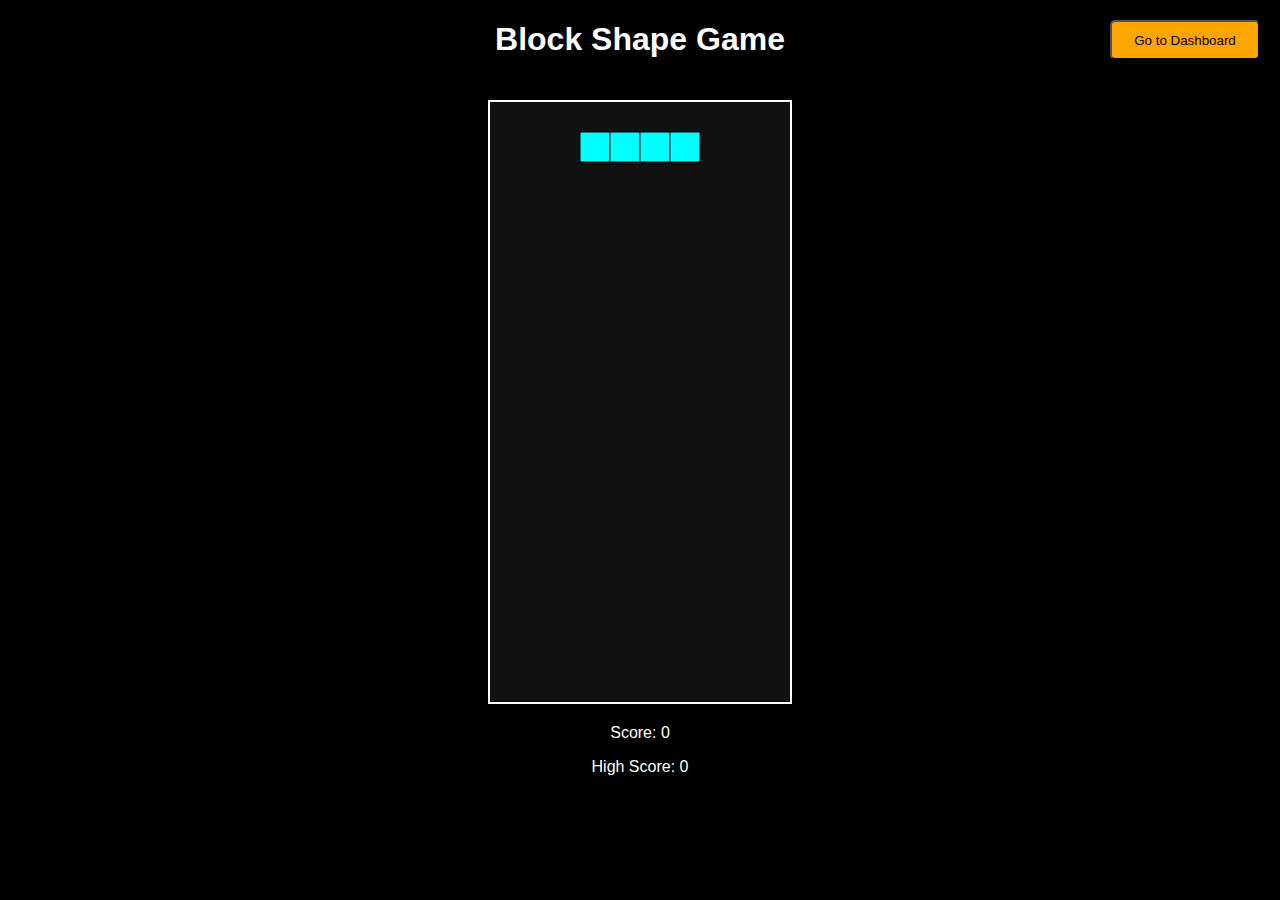
<file: GameHeaven/block.html>
<!DOCTYPE html>
<html lang="en">
<head>
  <meta charset="UTF-8" />
  <meta name="viewport" content="width=device-width, initial-scale=1.0"/>
  <title>Block Shape Game</title>
  <style>
    body {
      text-align: center;
      background-color: #000;
      font-family: 'Segoe UI', Tahoma, Geneva, Verdana, sans-serif;
      color: white;
      font-family: sans-serif;
    }
    canvas {
      border: 2px solid white;
      background-color: #111;
      margin-top: 20px;
    }
    .info {
      margin-top: 10px;
    }
    #dashboardBtn {
      position: absolute;
      top: 20px;
      right: 20px;
      cursor: pointer;
    }
    .btn-orange {
      width: 150px;
      height: 40px;
      background-color: orange;
      border-radius: 5px;
    }
    .btn-orange:hover {
      background-color: rgb(211, 140, 54);
    }
    
    /* Game Over Overlay Styles */
    #game-over {
      position: absolute;
      top: 0;
      left: 0;
      width: 100%;
      height: 100%;
      background-color: rgba(0, 0, 0, 0.7);
      display: none;
      flex-direction: column;
      justify-content: center;
      align-items: center;
      z-index: 10;
    }
    
    #game-over-text {
      color: white;
      font-size: 48px;
      font-weight: bold;
      margin-bottom: 20px;
      text-shadow: 2px 2px 4px rgba(0, 0, 0, 0.8);
    }
    
    #final-score, #best-score {
      color: white;
      font-size: 24px;
      margin-bottom: 10px;
    }
    
    #playAgainBtn {
      padding: 10px 20px;
      font-size: 20px;
      background-color: #f8d347;
      color: #333;
      border: none;
      border-radius: 5px;
      cursor: pointer;
      font-weight: bold;
      margin-top: 20px;
    }
    
    #playAgainBtn:hover {
      background-color: #ffdf60;
    }
  </style>
</head>
<body>
  <a href="dashboard.html"><button id="dashboardBtn" class="btn-orange">Go to Dashboard</button></a>
  <h1>Block Shape Game</h1>
  <canvas id="gameCanvas" width="300" height="600"></canvas>
  <div class="info">
    <p>Score: <span id="score">0</span></p>
    <p>High Score: <span id="highScore">0</span></p>
  </div>
  
  <!-- Game Over Overlay -->
  <div id="game-over">
    <div id="game-over-text">GAME OVER</div>
    <div id="final-score">Your Score: <span id="final-scr">0</span></div>
    <div id="best-score">Best Score: <span id="best-scr">0</span></div>
    <button id="playAgainBtn">PLAY AGAIN</button>
  </div>

  <script>
    const canvas = document.getElementById("gameCanvas");
    const ctx = canvas.getContext("2d");
    const ROWS = 20;
    const COLS = 10;
    const BLOCK_SIZE = 30;
    const board = Array.from({ length: ROWS }, () => Array(COLS).fill(0));
    let score = 0;
    let highScore = localStorage.getItem("blockGameHighScore") || 0;
    let gameRunning = true;

    // Initialize high score display
    document.getElementById("highScore").textContent = highScore;

    const SHAPES = {
      I: [[1, 1, 1, 1]],
      O: [
        [1, 1],
        [1, 1]
      ],
      T: [
        [0, 1, 0],
        [1, 1, 1]
      ],
      S: [
        [0, 1, 1],
        [1, 1, 0]
      ],
      Z: [
        [1, 1, 0],
        [0, 1, 1]
      ],
      L: [
        [1, 0, 0],
        [1, 1, 1]
      ],
      J: [
        [0, 0, 1],
        [1, 1, 1]
      ]
    };

    const COLORS = ["cyan", "yellow", "purple", "green", "red", "orange", "blue"];

    function drawBlock(x, y, color) {
      ctx.fillStyle = color;
      ctx.fillRect(x * BLOCK_SIZE, y * BLOCK_SIZE, BLOCK_SIZE, BLOCK_SIZE);
      ctx.strokeStyle = "black";
      ctx.strokeRect(x * BLOCK_SIZE, y * BLOCK_SIZE, BLOCK_SIZE, BLOCK_SIZE);
    }

    function drawBoard() {
      ctx.clearRect(0, 0, canvas.width, canvas.height);
      for (let y = 0; y < ROWS; y++) {
        for (let x = 0; x < COLS; x++) {
          if (board[y][x]) {
            drawBlock(x, y, board[y][x]);
          }
        }
      }
    }

    function randomShape() {
      const keys = Object.keys(SHAPES);
      const randKey = keys[Math.floor(Math.random() * keys.length)];
      return {
        shape: SHAPES[randKey],
        color: COLORS[keys.indexOf(randKey)],
        x: 3,
        y: 0
      };
    }

    let current = randomShape();

    function collide(shape, offsetX, offsetY) {
      for (let y = 0; y < shape.length; y++) {
        for (let x = 0; x < shape[y].length; x++) {
          if (
            shape[y][x] &&
            (board[y + offsetY] && board[y + offsetY][x + offsetX]) !== 0
          ) {
            return true;
          }
        }
      }
      return false;
    }

    function merge(shape) {
      shape.shape.forEach((row, y) => {
        row.forEach((value, x) => {
          if (value) {
            board[shape.y + y][shape.x + x] = shape.color;
          }
        });
      });
    }

    function clearLines() {
      let lines = 0;
      for (let y = ROWS - 1; y >= 0; y--) {
        if (board[y].every(cell => cell !== 0)) {
          board.splice(y, 1);
          board.unshift(Array(COLS).fill(0));
          lines++;
        }
      }
      score += lines;
      document.getElementById("score").textContent = score;
    }

    function drop() {
      if (!gameRunning) return;
      
      if (!collide(current.shape, current.x, current.y + 1)) {
        current.y++;
      } else {
        merge(current);
        clearLines();
        if (current.y === 0) {
          endGame();
          return;
        }
        current = randomShape();
      }
      draw();
    }

    function draw() {
      drawBoard();
      current.shape.forEach((row, y) => {
        row.forEach((value, x) => {
          if (value) {
            drawBlock(current.x + x, current.y + y, current.color);
          }
        });
      });
    }

    function endGame() {
      gameRunning = false;
      
      // Update high score if needed
      if (score > highScore) {
        highScore = score;
        localStorage.setItem("blockGameHighScore", highScore);
        document.getElementById("highScore").textContent = highScore;
      }
      
      // Show game over overlay
      document.getElementById("final-scr").textContent = score;
      document.getElementById("best-scr").textContent = highScore;
      document.getElementById("game-over").style.display = "flex";
    }

    function resetGame() {
      // Reset game state
      score = 0;
      current = randomShape();
      board.forEach(row => row.fill(0));
      gameRunning = true;
      
      // Update UI
      document.getElementById("score").textContent = score;
      document.getElementById("game-over").style.display = "none";
      
      // Redraw
      draw();
    }

    document.addEventListener("keydown", e => {
      if (!gameRunning) return;
      
      if (e.key === "ArrowLeft" && !collide(current.shape, current.x - 1, current.y)) {
        current.x--;
      } else if (e.key === "ArrowRight" && !collide(current.shape, current.x + 1, current.y)) {
        current.x++;
      } else if (e.key === "ArrowDown") {
        drop();
      }
      draw();
    });

    setInterval(drop, 700);

    document.getElementById("playAgainBtn").addEventListener("click", resetGame);
  </script>
</body>
</html>
</file>
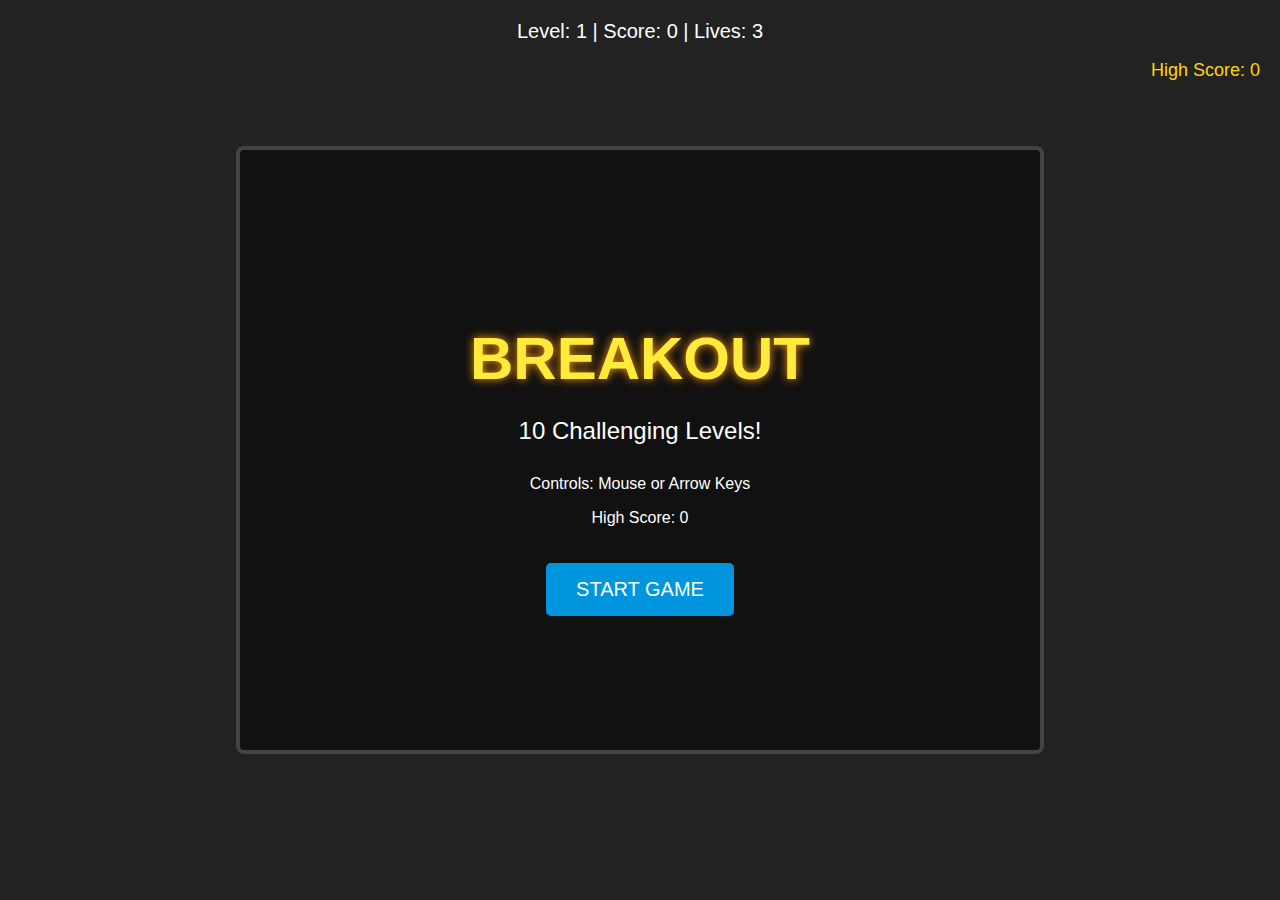
<file: GameHeaven/breakout.html>
<!DOCTYPE html>
<html>
<head>
    <title>Breakout Game - High Scores & 10 Levels</title>
    <style>
        body {
            margin: 0;
            display: flex;
            justify-content: center;
            align-items: center;
            height: 100vh;
            background-color: #222;
            font-family: 'Segoe UI', Tahoma, Geneva, Verdana, sans-serif;
            overflow: hidden;
        }
        canvas {
            background: #111;
            display: block;
            margin: 0 auto;
            border: 4px solid #444;
            border-radius: 8px;
        }
        #gameInfo {
            position: absolute;
            top: 20px;
            color: white;
            font-size: 20px;
            text-align: center;
            width: 100%;
        }
        #levelComplete {
            position: absolute;
            color: white;
            font-size: 40px;
            text-align: center;
            width: 100%;
            display: none;
            text-shadow: 0 0 10px #00ff00;
            z-index: 10;
        }
        #gameOver {
            position: absolute;
            color: white;
            font-size: 40px;
            text-align: center;
            width: 100%;
            display: none;
            z-index: 10;
        }
        #respawnCountdown {
            position: absolute;
            color: white;
            font-size: 30px;
            text-align: center;
            width: 100%;
            display: none;
            top: 50%;
            transform: translateY(-50%);
            z-index: 10;
        }
        #startScreen {
            position: absolute;
            color: white;
            text-align: center;
            width: 100%;
            z-index: 10;
        }
        #startScreen h1 {
            font-size: 60px;
            margin-bottom: 20px;
            color: #FFEB3B;
            text-shadow: 0 0 10px #FF9800;
        }
        #startScreen button {
            background: #0095DD;
            color: white;
            border: none;
            padding: 15px 30px;
            font-size: 20px;
            border-radius: 5px;
            cursor: pointer;
            margin-top: 20px;
            transition: all 0.3s;
        }
        #startScreen button:hover {
            background: #00BFFF;
            transform: scale(1.05);
        }
        #highScoreDisplay {
            position: absolute;
            top: 60px;
            right: 20px;
            color: gold;
            font-size: 18px;
            text-align: right;
        }
    </style>
</head>
<body>
    <div id="gameInfo">
        Level: <span id="levelDisplay">1</span> | 
        Score: <span id="scoreDisplay">0</span> | 
        Lives: <span id="livesDisplay">3</span>
    </div>
    <div id="highScoreDisplay">High Score: <span id="highScoreValue">0</span></div>
    <div id="levelComplete">LEVEL COMPLETE!</div>
    <div id="gameOver">GAME OVER<br>
        <span id="finalScore" style="font-size: 24px">Score: 0</span><br>
        <span style="font-size: 24px">Click to play again</span>
    </div>
    <div id="respawnCountdown"></div>
    <div id="startScreen">
        <h1>BREAKOUT</h1>
        <p style="font-size: 24px; margin-bottom: 30px;">10 Challenging Levels!</p>
        <p>Controls: Mouse or Arrow Keys</p>
        <p>High Score: <span id="menuHighScore">0</span></p>
        <button id="startButton">START GAME</button>
    </div>
    <canvas id="breakoutCanvas" width="800" height="600"></canvas>

    <script>
        // Game canvas and context
        const canvas = document.getElementById('breakoutCanvas');
        const ctx = canvas.getContext('2d');
        
        // Game elements
        let paddle;
        let ball;
        let bricks = [];
        let gameRunning = false;
        let score = 0;
        let lives = 3;
        let currentLevel = 1;
        let highScore = localStorage.getItem('breakoutHighScore') || 0;
        
        // Update high score display
        document.getElementById('highScoreValue').textContent = highScore;
        document.getElementById('menuHighScore').textContent = highScore;
        
        // Game state flags
        let levelComplete = false;
        let gameOver = false;
        let respawning = false;
        let respawnTime = 0;
        
        // Paddle properties
        const paddleWidth = 100;
        const paddleHeight = 15;
        const paddleSpeed = 10;
        
        // Ball properties
        const ballRadius = 10;
        let ballSpeed = 5;
        
        // Brick properties
        const brickRowCount = 8;
        const brickColumnCount = 10;
        const brickWidth = 70;
        const brickHeight = 20;
        const brickPadding = 8;
        const brickOffsetTop = 50;
        const brickOffsetLeft = 30;
        
        // Level designs (10 levels in reverse order)
        const levels = [
            // Level 1 - Final challenge
            [
                [1, 1, 1, 1, 1, 1, 1, 1, 1, 1],
                [1, 0, 1, 0, 1, 0, 1, 0, 1, 0],
                [1, 1, 1, 1, 1, 1, 1, 1, 1, 1],
                [0, 0, 0, 0, 0, 0, 0, 0, 0, 0],
                [1, 1, 1, 1, 1, 1, 1, 1, 1, 1],
                [0, 1, 0, 1, 0, 1, 0, 1, 0, 1],
                [1, 1, 1, 1, 1, 1, 1, 1, 1, 1],
                [0, 0, 0, 0, 0, 0, 0, 0, 0, 0]
            ],
            // Level 2 - Cross
            [
                [0, 0, 0, 0, 1, 1, 0, 0, 0, 0],
                [0, 0, 0, 0, 1, 1, 0, 0, 0, 0],
                [0, 0, 0, 0, 1, 1, 0, 0, 0, 0],
                [0, 0, 0, 0, 1, 1, 0, 0, 0, 0],
                [1, 1, 1, 1, 1, 1, 1, 1, 1, 1],
                [1, 1, 1, 1, 1, 1, 1, 1, 1, 1],
                [0, 0, 0, 0, 1, 1, 0, 0, 0, 0],
                [0, 0, 0, 0, 1, 1, 0, 0, 0, 0]
            ],
            // Level 3 - Spiral
            [
                [1, 1, 1, 1, 1, 1, 1, 1, 1, 1],
                [1, 0, 0, 0, 0, 0, 0, 0, 0, 1],
                [1, 0, 1, 1, 1, 1, 1, 1, 0, 1],
                [1, 0, 1, 0, 0, 0, 0, 1, 0, 1],
                [1, 0, 1, 0, 1, 1, 0, 1, 0, 1],
                [1, 0, 1, 0, 1, 1, 0, 1, 0, 1],
                [1, 0, 0, 0, 0, 0, 0, 0, 0, 1],
                [1, 1, 1, 1, 1, 1, 1, 1, 1, 1]
            ],
            // Level 4 - Chess knight moves
            [
                [1, 0, 1, 0, 1, 0, 1, 0, 1, 0],
                [0, 0, 0, 1, 0, 1, 0, 0, 0, 1],
                [1, 0, 0, 0, 0, 0, 0, 1, 0, 0],
                [0, 1, 0, 1, 0, 1, 0, 0, 0, 1],
                [1, 0, 0, 0, 0, 0, 0, 1, 0, 0],
                [0, 0, 0, 1, 0, 1, 0, 0, 0, 1],
                [1, 0, 1, 0, 1, 0, 1, 0, 1, 0],
                [0, 1, 0, 0, 0, 0, 0, 1, 0, 1]
            ],
            // Level 5 - Two towers
            [
                [1, 1, 1, 0, 0, 0, 0, 1, 1, 1],
                [1, 1, 1, 0, 0, 0, 0, 1, 1, 1],
                [1, 1, 1, 0, 0, 0, 0, 1, 1, 1],
                [1, 1, 1, 0, 0, 0, 0, 1, 1, 1],
                [1, 1, 1, 0, 0, 0, 0, 1, 1, 1],
                [1, 1, 1, 0, 0, 0, 0, 1, 1, 1],
                [1, 1, 1, 0, 0, 0, 0, 1, 1, 1],
                [1, 1, 1, 0, 0, 0, 0, 1, 1, 1]
            ],
            // Level 6 - Diagonals
            [
                [1, 0, 0, 0, 0, 0, 0, 0, 0, 1],
                [0, 1, 0, 0, 0, 0, 0, 0, 1, 0],
                [0, 0, 1, 0, 0, 0, 0, 1, 0, 0],
                [0, 0, 0, 1, 0, 0, 1, 0, 0, 0],
                [0, 0, 0, 0, 1, 1, 0, 0, 0, 0],
                [0, 0, 0, 1, 0, 0, 1, 0, 0, 0],
                [0, 0, 1, 0, 0, 0, 0, 1, 0, 0],
                [0, 1, 0, 0, 0, 0, 0, 0, 1, 0]
            ],
            // Level 7 - Hollow rectangle
            [
                [1, 1, 1, 1, 1, 1, 1, 1, 1, 1],
                [1, 0, 0, 0, 0, 0, 0, 0, 0, 1],
                [1, 0, 0, 0, 0, 0, 0, 0, 0, 1],
                [1, 0, 0, 0, 0, 0, 0, 0, 0, 1],
                [1, 0, 0, 0, 0, 0, 0, 0, 0, 1],
                [1, 0, 0, 0, 0, 0, 0, 0, 0, 1],
                [1, 0, 0, 0, 0, 0, 0, 0, 0, 1],
                [1, 1, 1, 1, 1, 1, 1, 1, 1, 1]
            ],
            // Level 8 - Pyramid
            [
                [0, 0, 0, 0, 1, 1, 0, 0, 0, 0],
                [0, 0, 0, 1, 1, 1, 1, 0, 0, 0],
                [0, 0, 1, 1, 1, 1, 1, 1, 0, 0],
                [0, 1, 1, 1, 1, 1, 1, 1, 1, 0],
                [1, 1, 1, 1, 1, 1, 1, 1, 1, 1],
                [1, 1, 1, 1, 1, 1, 1, 1, 1, 1],
                [1, 1, 1, 1, 1, 1, 1, 1, 1, 1],
                [1, 1, 1, 1, 1, 1, 1, 1, 1, 1]
            ],
            // Level 9 - Checkerboard pattern
            [
                [1, 0, 1, 0, 1, 0, 1, 0, 1, 0],
                [0, 1, 0, 1, 0, 1, 0, 1, 0, 1],
                [1, 0, 1, 0, 1, 0, 1, 0, 1, 0],
                [0, 1, 0, 1, 0, 1, 0, 1, 0, 1],
                [1, 0, 1, 0, 1, 0, 1, 0, 1, 0],
                [0, 1, 0, 1, 0, 1, 0, 1, 0, 1],
                [1, 0, 1, 0, 1, 0, 1, 0, 1, 0],
                [0, 1, 0, 1, 0, 1, 0, 1, 0, 1]
            ],
            // Level 10 - Basic full grid
            [
                [1, 1, 1, 1, 1, 1, 1, 1, 1, 1],
                [1, 1, 1, 1, 1, 1, 1, 1, 1, 1],
                [1, 1, 1, 1, 1, 1, 1, 1, 1, 1],
                [1, 1, 1, 1, 1, 1, 1, 1, 1, 1],
                [1, 1, 1, 1, 1, 1, 1, 1, 1, 1],
                [1, 1, 1, 1, 1, 1, 1, 1, 1, 1],
                [1, 1, 1, 1, 1, 1, 1, 1, 1, 1],
                [1, 1, 1, 1, 1, 1, 1, 1, 1, 1]
            ]
        ];
        
        // Colors for bricks based on row
        const brickColors = [
            '#FF5252', '#FF4081', '#E040FB', '#7C4DFF', 
            '#536DFE', '#448AFF', '#40C4FF', '#18FFFF',
            '#64FFDA', '#69F0AE', '#B2FF59', '#EEFF41',
            '#FFFF00', '#FFD740', '#FFAB40', '#FF6E40'
        ];
        
        // Initialize game objects
        function init() {
            // Create paddle
            paddle = {
                x: canvas.width / 2 - paddleWidth / 2,
                y: canvas.height - paddleHeight - 10,
                width: paddleWidth,
                height: paddleHeight,
                speed: paddleSpeed,
                dx: 0
            };
            
            // Create ball
            resetBall();
            
            // Create bricks based on current level
            createBricks();
            
            // Reset game state
            gameRunning = true;
            levelComplete = false;
            gameOver = false;
            respawning = false;
            document.getElementById('levelComplete').style.display = 'none';
            document.getElementById('gameOver').style.display = 'none';
            document.getElementById('respawnCountdown').style.display = 'none';
            
            // Update display
            updateDisplay();
        }
        
        // Reset ball position and velocity
        function resetBall() {
            ball = {
                x: canvas.width / 2,
                y: canvas.height - paddleHeight - ballRadius - 20,
                radius: ballRadius,
                speed: ballSpeed,
                dx: ballSpeed * (Math.random() > 0.5 ? 1 : -1),
                dy: -ballSpeed
            };
        }
        
        // Create bricks for current level
        function createBricks() {
            bricks = [];
            const levelDesign = levels[currentLevel - 1];
            
            for (let r = 0; r < brickRowCount; r++) {
                bricks[r] = [];
                for (let c = 0; c < brickColumnCount; c++) {
                    // Get brick status from level design (1 = exists, 0 = doesn't exist)
                    const brickExists = levelDesign[r][c] === 1;
                    
                    // Use color based on row and level for variety
                    const colorIndex = (r + currentLevel) % brickColors.length;
                    
                    bricks[r][c] = {
                        x: 0,
                        y: 0,
                        status: brickExists ? 1 : 0,
                        color: brickColors[colorIndex]
                    };
                }
            }
        }
        
        // Draw paddle
        function drawPaddle() {
            ctx.beginPath();
            ctx.rect(paddle.x, paddle.y, paddle.width, paddle.height);
            ctx.fillStyle = '#0095DD';
            ctx.fill();
            ctx.closePath();
        }
        
        // Draw ball
        function drawBall() {
            ctx.beginPath();
            ctx.arc(ball.x, ball.y, ball.radius, 0, Math.PI * 2);
            ctx.fillStyle = '#FFEB3B';
            ctx.fill();
            ctx.closePath();
        }
        
        // Draw bricks
        function drawBricks() {
            for (let r = 0; r < brickRowCount; r++) {
                for (let c = 0; c < brickColumnCount; c++) {
                    if (bricks[r][c].status === 1) {
                        const brickX = c * (brickWidth + brickPadding) + brickOffsetLeft;
                        const brickY = r * (brickHeight + brickPadding) + brickOffsetTop;
                        bricks[r][c].x = brickX;
                        bricks[r][c].y = brickY;
                        
                        ctx.beginPath();
                        ctx.rect(brickX, brickY, brickWidth, brickHeight);
                        ctx.fillStyle = bricks[r][c].color;
                        ctx.fill();
                        ctx.strokeStyle = '#000';
                        ctx.lineWidth = 1;
                        ctx.stroke();
                        ctx.closePath();
                    }
                }
            }
        }
        
        // Update game display (score, lives, level)
        function updateDisplay() {
            document.getElementById('levelDisplay').textContent = currentLevel;
            document.getElementById('scoreDisplay').textContent = score;
            document.getElementById('livesDisplay').textContent = lives;
        }
        
        // Check collision between ball and bricks
        function collisionDetection() {
            for (let r = 0; r < brickRowCount; r++) {
                for (let c = 0; c < brickColumnCount; c++) {
                    const brick = bricks[r][c];
                    if (brick.status === 1) {
                        if (
                            ball.x + ball.radius > brick.x &&
                            ball.x - ball.radius < brick.x + brickWidth &&
                            ball.y + ball.radius > brick.y &&
                            ball.y - ball.radius < brick.y + brickHeight
                        ) {
                            // Determine which side was hit
                            const ballCenterX = ball.x;
                            const ballCenterY = ball.y;
                            const brickCenterX = brick.x + brickWidth / 2;
                            const brickCenterY = brick.y + brickHeight / 2;
                            
                            // Calculate overlap on each axis
                            const overlapX = (ball.radius + brickWidth / 2) - Math.abs(ballCenterX - brickCenterX);
                            const overlapY = (ball.radius + brickHeight / 2) - Math.abs(ballCenterY - brickCenterY);
                            
                            // Collision from top or bottom
                            if (overlapX > overlapY) {
                                ball.dy = -ball.dy;
                            } 
                            // Collision from left or right
                            else {
                                ball.dx = -ball.dx;
                            }
                            
                            brick.status = 0;
                            score += 10;
                            updateDisplay();
                            
                            // Check if level is complete
                            if (checkLevelComplete()) {
                                levelComplete = true;
                                if (currentLevel < levels.length) {
                                    setTimeout(() => {
                                        currentLevel++;
                                        ballSpeed += 1; // Increase ball speed for next level
                                        init();
                                    }, 1500);
                                    document.getElementById('levelComplete').style.display = 'block';
                                } else {
                                    // Game completed
                                    gameOver = true;
                                    checkHighScore();
                                    document.getElementById('gameOver').innerHTML = 
                                        `YOU WIN!<br>
                                        <span id="finalScore" style="font-size: 24px">Final Score: ${score}</span><br>
                                        <span style="font-size: 24px">Click to play again</span>`;
                                    document.getElementById('gameOver').style.display = 'block';
                                }
                            }
                        }
                    }
                }
            }
        }
        
        // Check if all bricks are destroyed
        function checkLevelComplete() {
            for (let r = 0; r < brickRowCount; r++) {
                for (let c = 0; c < brickColumnCount; c++) {
                    if (bricks[r][c].status === 1) {
                        return false;
                    }
                }
            }
            return true;
        }
        
        // Check and update high score
        function checkHighScore() {
            if (score > highScore) {
                highScore = score;
                localStorage.setItem('breakoutHighScore', highScore);
                document.getElementById('highScoreValue').textContent = highScore;
                document.getElementById('menuHighScore').textContent = highScore;
                return true;
            }
            return false;
        }
        
        // Move paddle
        function movePaddle() {
            paddle.x += paddle.dx;
            
            // Wall detection
            if (paddle.x < 0) {
                paddle.x = 0;
            } else if (paddle.x + paddle.width > canvas.width) {
                paddle.x = canvas.width - paddle.width;
            }
        }
        
        // Move ball
        function moveBall() {
            if (respawning) {
                const now = Date.now();
                const remaining = Math.ceil((respawnTime - now) / 1000);
                
                if (remaining > 0) {
                    document.getElementById('respawnCountdown').textContent = `Respawn in ${remaining}...`;
                    return;
                } else {
                    respawning = false;
                    document.getElementById('respawnCountdown').style.display = 'none';
                    resetBall();
                    paddle.x = canvas.width / 2 - paddleWidth / 2;
                    return;
                }
            }
            
            ball.x += ball.dx;
            ball.y += ball.dy;
            
            // Wall collision (left/right)
            if (ball.x + ball.radius > canvas.width || ball.x - ball.radius < 0) {
                ball.dx = -ball.dx;
            }
            
            // Wall collision (top)
            if (ball.y - ball.radius < 0) {
                ball.dy = -ball.dy;
            }
            
            // Paddle collision
            if (
                ball.y + ball.radius > paddle.y &&
                ball.y + ball.radius < paddle.y + paddle.height &&
                ball.x > paddle.x &&
                ball.x < paddle.x + paddle.width
            ) {
                // Calculate bounce angle based on where ball hits paddle
                const hitPosition = (ball.x - (paddle.x + paddle.width / 2)) / (paddle.width / 2);
                const angle = hitPosition * (Math.PI / 3); // Max 60 degrees
                
                ball.dx = ball.speed * Math.sin(angle);
                ball.dy = -ball.speed * Math.cos(angle);
            }
            
            // Bottom wall (lose life)
            if (ball.y + ball.radius > canvas.height) {
                lives--;
                updateDisplay();
                
                if (lives <= 0) {
                    gameOver = true;
                    checkHighScore();
                    document.getElementById('gameOver').innerHTML = 
                        'GAME OVER<br>' +
                        '<span id="finalScore" style="font-size: 24px">Score: ' + score + '</span><br>' +
                        '<span style="font-size: 24px">Click to play again</span>';
                    document.getElementById('gameOver').style.display = 'block';
                } else {
                    // Start respawn countdown
                    respawning = true;
                    respawnTime = Date.now() + 2000; // 2 second delay
                    document.getElementById('respawnCountdown').style.display = 'block';
                }
            }
        }
        
        // Draw everything
        function draw() {
            if (!gameRunning) return;
            
            // Clear canvas
            ctx.clearRect(0, 0, canvas.width, canvas.height);
            
            // Draw game elements
            drawBricks();
            drawPaddle();
            drawBall();
            
            // Draw center line on paddle for visual reference
            ctx.beginPath();
            ctx.moveTo(paddle.x + paddle.width / 2, paddle.y);
            ctx.lineTo(paddle.x + paddle.width / 2, paddle.y + paddle.height);
            ctx.strokeStyle = '#FFF';
            ctx.lineWidth = 2;
            ctx.stroke();
            ctx.closePath();
            
            // Collision detection
            collisionDetection();
            
            // Move objects if game is running
            if (gameRunning && !levelComplete && !gameOver) {
                movePaddle();
                moveBall();
            }
        }
        
        // Keydown event handler
        function keyDownHandler(e) {
            if (e.key === 'Right' || e.key === 'ArrowRight') {
                paddle.dx = paddle.speed;
            } else if (e.key === 'Left' || e.key === 'ArrowLeft') {
                paddle.dx = -paddle.speed;
            }
        }
        
        // Keyup event handler
        function keyUpHandler(e) {
            if (
                e.key === 'Right' ||
                e.key === 'ArrowRight' ||
                e.key === 'Left' ||
                e.key === 'ArrowLeft'
            ) {
                paddle.dx = 0;
            }
        }
        
        // Mouse movement handler
        function mouseMoveHandler(e) {
            const relativeX = e.clientX - canvas.offsetLeft;
            if (relativeX > 0 && relativeX < canvas.width) {
                paddle.x = relativeX - paddle.width / 2;
            }
        }
        
        // Click handler for restarting game
        function clickHandler() {
            if (gameOver) {
                // Remove all confetti
                document.querySelectorAll('.confetti').forEach(el => el.remove());
                
                // Reset game
                score = 0;
                lives = 3;
                currentLevel = 1;
                ballSpeed = 5;
                init();
            }
        }
        
        // Start button handler
        document.getElementById('startButton').addEventListener('click', function() {
            document.getElementById('startScreen').style.display = 'none';
            gameRunning = true;
            init();
        });
        
        // Event listeners
        document.addEventListener('keydown', keyDownHandler);
        document.addEventListener('keyup', keyUpHandler);
        document.addEventListener('mousemove', mouseMoveHandler);
        document.addEventListener('click', clickHandler);
        
        // Game loop
        function gameLoop() {
            draw();
            requestAnimationFrame(gameLoop);
        }
        
        gameLoop();
    </script>
</body>
</html>
</file>
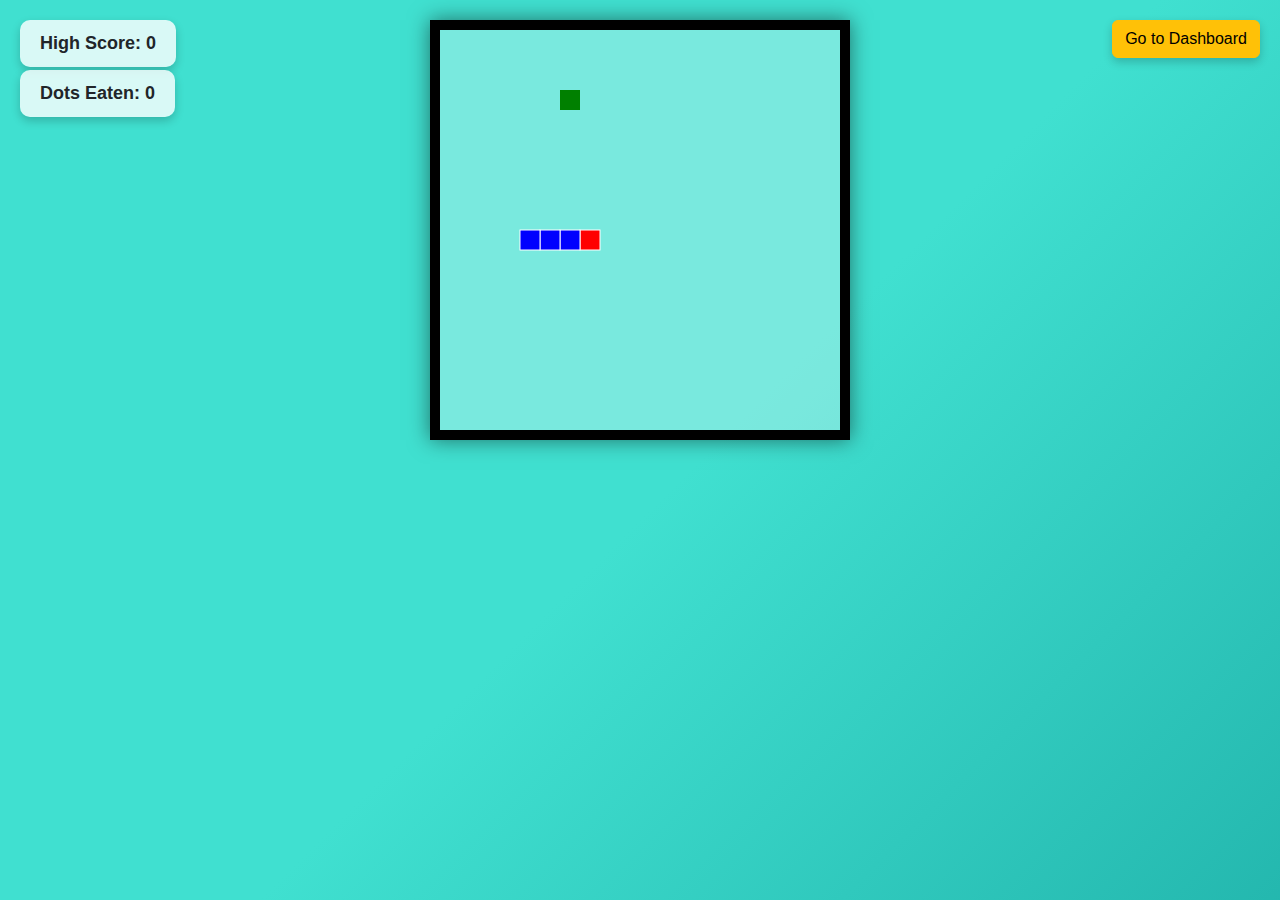
<file: GameHeaven/snakegame.html>
<!DOCTYPE html>
<html lang="en">
<head>
  <meta charset="UTF-8">
  <title>Dotted Snake Game</title>
  <link href="https://cdn.jsdelivr.net/npm/bootstrap@5.3.0/dist/css/bootstrap.min.css" rel="stylesheet">
  <style>
    body {
      margin: 0;
      overflow: hidden;
      font-family: 'Segoe UI', Tahoma, Geneva, Verdana, sans-serif;
      background: linear-gradient(135deg, turquoise, #40e0d0, #20b2aa, #008080, #20b2aa, #40e0d0, turquoise);
      background-size: 400% 400%;
      animation: gradientAnimation 10s ease infinite;
      font-family: Arial, sans-serif;
    }

    @keyframes gradientAnimation {
      0% { background-position: 0% 50%; }
      50% { background-position: 100% 50%; }
      100% { background-position: 0% 50%; }
    }

    canvas {
      display: block;
      margin: 20px auto;
      background-color: rgba(255, 255, 255, 0.3);
      border: 10px solid black;
      box-shadow: 0 0 20px rgba(0, 0, 0, 0.5);
    }

    #highScoreBoard, #scoreBoard {
      position: absolute;
      left: 20px;
      background: rgba(255, 255, 255, 0.8);
      padding: 10px 20px;
      border-radius: 10px;
      font-size: 18px;
      font-weight: bold;
      box-shadow: 0 4px 10px rgba(0, 0, 0, 0.2);
    }

    #highScoreBoard { top: 20px; }
    #scoreBoard { top: 70px; }

    #dashboardBtn {
      position: absolute;
      top: 20px;
      right: 20px;
      box-shadow: 0 4px 10px rgba(0, 0, 0, 0.2);
    }

    /* Game Over Overlay Styles */
    #game-over {
      position: absolute;
      top: 0;
      left: 0;
      width: 100%;
      height: 100%;
      background-color: rgba(0, 0, 0, 0.7);
      display: none;
      flex-direction: column;
      justify-content: center;
      align-items: center;
      z-index: 10;
    }
    
    #game-over-text {
      color: white;
      font-size: 48px;
      font-weight: bold;
      margin-bottom: 20px;
      text-shadow: 2px 2px 4px rgba(0, 0, 0, 0.8);
    }
    
    #final-score, #best-score {
      color: white;
      font-size: 24px;
      margin-bottom: 10px;
    }
    
    #playAgainBtn {
      padding: 10px 20px;
      font-size: 20px;
      background-color: #f8d347;
      color: #333;
      border: none;
      border-radius: 5px;
      cursor: pointer;
      font-weight: bold;
      margin-top: 20px;
    }
    
    #playAgainBtn:hover {
      background-color: #ffdf60;
    }
  </style>
</head>
<body>

  <div id="highScoreBoard">High Score: 0</div>
  <div id="scoreBoard">Dots Eaten: 0</div>
  <button id="dashboardBtn" class="btn btn-warning">Go to Dashboard</button>
  <canvas id="game" width="400" height="400"></canvas>

  <!-- Game Over Overlay -->
  <div id="game-over">
    <div id="game-over-text">GAME OVER</div>
    <div id="final-score">Your Score: <span id="final-scr">0</span></div>
    <div id="best-score">Best Score: <span id="best-scr">0</span></div>
    <button id="playAgainBtn">PLAY AGAIN</button>
  </div>

  <script>
    const canvas = document.getElementById("game");
    const ctx = canvas.getContext("2d");
    const scoreBoard = document.getElementById("scoreBoard");
    const highScoreBoard = document.getElementById("highScoreBoard");
    const dashboardBtn = document.getElementById("dashboardBtn");
    
    const box = 20;
    let score = 0;
    let highScore = localStorage.getItem('snakeHighScore') || 0;
    let game;
    let direction = "RIGHT";
    let snake = [];
    let food = {};
    let gameRunning = true;

    function initGame() {
      gameRunning = true;
      score = 0;
      direction = "RIGHT";
      snake = [
        {x: 5 * box, y: 10 * box},
        {x: 4 * box, y: 10 * box},
        {x: 3 * box, y: 10 * box},
        {x: 2 * box, y: 10 * box}
      ];
      food = {
        x: Math.floor(Math.random() * 20) * box,
        y: Math.floor(Math.random() * 20) * box
      };
      updateScore();
      
      // Hide game over overlay
      document.getElementById("game-over").style.display = "none";
      
      if (game) clearInterval(game);
      game = setInterval(draw, 200);
    }

    function updateScore() {
      scoreBoard.textContent = `Dots Eaten: ${score}`;
      if (score > highScore) {
        highScore = score;
        highScoreBoard.textContent = `High Score: ${highScore}`;
        localStorage.setItem('snakeHighScore', highScore);
      }
    }

    function draw() {
      if (!gameRunning) return;
      
      ctx.clearRect(0, 0, canvas.width, canvas.height);

      // Draw snake
      for (let i = 0; i < snake.length; i++) {
        ctx.fillStyle = (i === 0) ? "red" : "#00f";
        ctx.fillRect(snake[i].x, snake[i].y, box, box);
        ctx.strokeStyle = "#fff";
        ctx.strokeRect(snake[i].x, snake[i].y, box, box);
      }

      // Draw food
      ctx.fillStyle = "green";
      ctx.fillRect(food.x, food.y, box, box);

      let headX = snake[0].x;
      let headY = snake[0].y;

      if (direction === "LEFT") headX -= box;
      if (direction === "RIGHT") headX += box;
      if (direction === "UP") headY -= box;
      if (direction === "DOWN") headY += box;

      const willEat = headX === food.x && headY === food.y;
      const newHead = {x: headX, y: headY};
      const body = willEat ? snake : snake.slice(0, -1);

      // Check for collisions
      if (
        headX < 0 || headY < 0 ||
        headX >= canvas.width || headY >= canvas.height ||
        collision(headX, headY, body)
      ) {
        endGame();
        return;
      }

      // Handle eating food
      if (willEat) {
        score++;
        updateScore();
        food = {
          x: Math.floor(Math.random() * 20) * box,
          y: Math.floor(Math.random() * 20) * box
        };
      } else {
        snake.pop();
      }

      snake.unshift(newHead);
    }

    function collision(x, y, array) {
      return array.some(segment => segment.x === x && segment.y === y);
    }

    function endGame() {
      gameRunning = false;
      clearInterval(game);
      
      // Update game over overlay
      document.getElementById("final-scr").textContent = score;
      document.getElementById("best-scr").textContent = highScore;
      document.getElementById("game-over").style.display = "flex";
    }

    document.addEventListener("keydown", function(event) {
      if (!gameRunning) return;
      
      if (event.key === "ArrowLeft" && direction !== "RIGHT") direction = "LEFT";
      else if (event.key === "ArrowUp" && direction !== "DOWN") direction = "UP";
      else if (event.key === "ArrowRight" && direction !== "LEFT") direction = "RIGHT";
      else if (event.key === "ArrowDown" && direction !== "UP") direction = "DOWN";
    });

    dashboardBtn.addEventListener("click", () => {
      window.location.href = "dashboard.html";
    });

    document.getElementById("playAgainBtn").addEventListener("click", () => {
      initGame();
    });

    // Initialize game
    highScoreBoard.textContent = `High Score: ${highScore}`;
    initGame();
  </script>
</body>
</html>
</file>
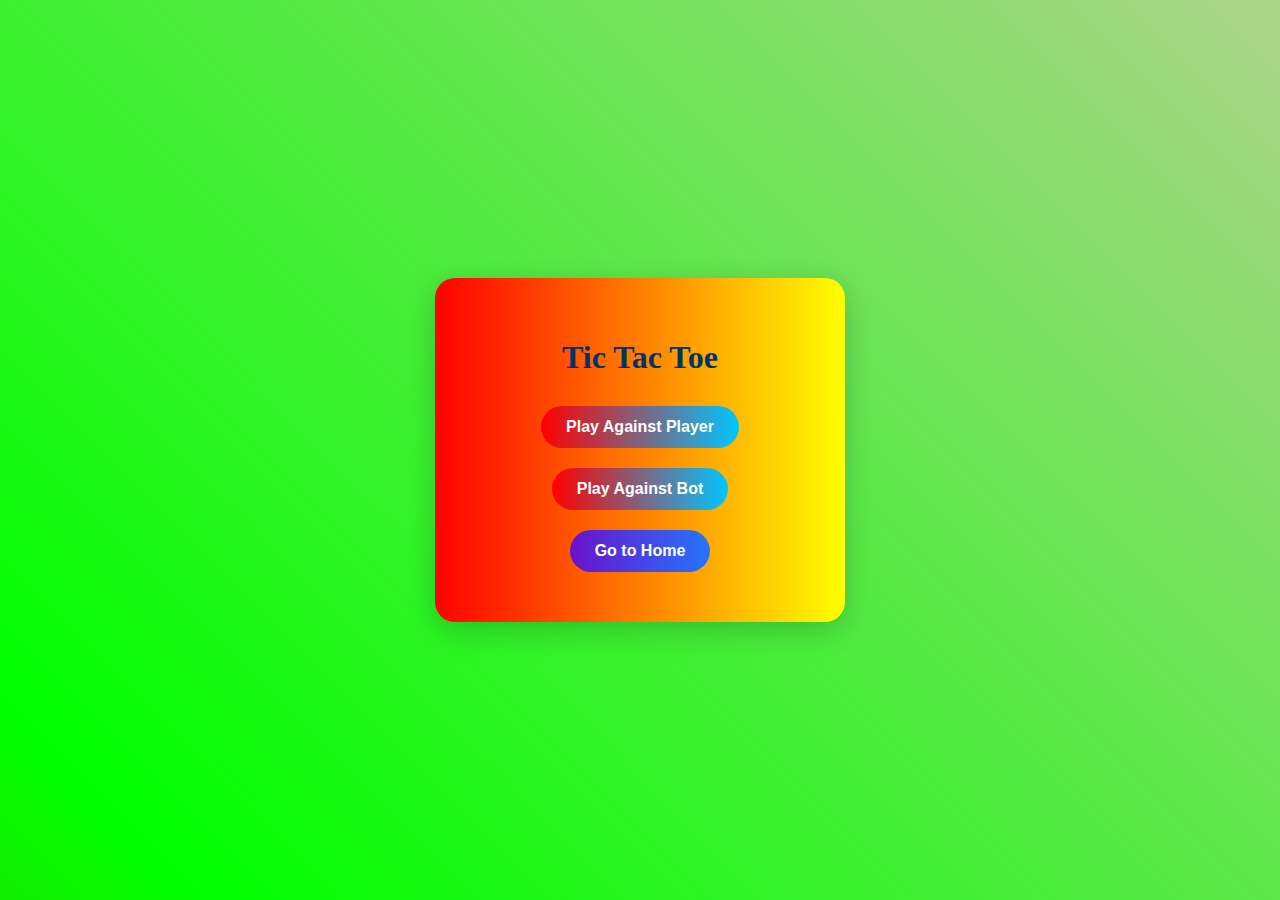
<file: GameHeaven/tictactoe.html>
<!DOCTYPE html>
<html lang="en">
<head>
  <meta charset="UTF-8" />
  <meta name="viewport" content="width=device-width, initial-scale=1.0"/>
  <title>Tic Tac Toe</title>
  <style>
    body {
   display: flex;
      justify-content: center;
      align-items: center;
      height: 100vh;
      margin: 0;
  background: linear-gradient(45deg, #ff0000, #00ff00, pink, #ff0000);
  background-size: 400% 400%;
  animation: rgbAnimation 12s ease infinite;
}

@keyframes rgbAnimation {
  0% {
    background-position: 0% 50%;
  }
  50% {
    background-position: 100% 50%;
  }
  100% {
    background-position: 0% 50%;
  }
}
    .container {
     background: linear-gradient(to right, red, yellow);
      border-radius: 20px;
      padding: 40px 30px;
      box-shadow: 0 8px 30px rgba(0, 0, 0, 0.2);
      text-align: center;
      width: 350px;
      max-width: 90%;
    }
    h1 {
      color: #003366;
      font-size: 2em;
      margin-bottom: 20px;
    }
    .mode-btn, #restart, #back-to-menu, #go-to-dashboard, #start-game {
      padding: 12px 25px;
      margin: 10px 5px;
      border: none;
      border-radius: 30px;
      font-size: 16px;
      font-weight: bold;
      transition: background-color 0.3s ease, transform 0.2s ease;
      cursor: pointer;
    }
    .mode-btn {
      background: linear-gradient(to right, red, #00c6ff);
      color: white;
    }
    .mode-btn:hover {
      background: linear-gradient(to right, red, #0094cc);
      transform: scale(1.05);
    }
    #restart {
      background: linear-gradient(to right, #28a745, #85d634);
      color: white;
    }
    #restart:hover {
      background: linear-gradient(to right, #1e7e34, #6fc52d);
      transform: scale(1.05);
    }
    .grid {
      display: grid;
      grid-template-columns: repeat(3, 100px);
      grid-gap: 10px;
      justify-content: center;
      margin: 20px auto;
    }
    .cell {
      width: 100px;
      height: 100px;
      background-color: #fefefe;
      border: 2px solid #ddd;
      border-radius: 15px;
      font-size: 2.5rem;
      font-weight: bold;
      text-align: center;
      line-height: 100px;
      cursor: pointer;
      transition: background-color 0.3s ease, transform 0.2s ease;
      box-shadow: 0 4px 12px rgba(0, 0, 0, 0.1);
    }
    .cell:hover:not(.taken) {
      background-color: #e6f7ff;
      transform: scale(1.05);
    }
    .cell.taken {
      cursor: not-allowed;
      opacity: 0.6;
    }
    #status {
      font-size: 18px;
      margin: 20px 0;
      color: #003366;
      font-weight: bold;
    }
    .hidden {
      display: none;
    }
    #back-to-menu {
      background: linear-gradient(to right, #ff416c, #ff4b2b);
      color: white;
    }
    #back-to-menu:hover {
      background: linear-gradient(to right, #cc2b5e, #ff6a00);
      transform: scale(1.05);
    }
    #go-to-dashboard {
      background: linear-gradient(to right, #6a11cb, #2575fc);
      color: white;
    }
    #go-to-dashboard:hover {
      background: linear-gradient(to right, #4e54c8, #5c258d);
      transform: scale(1.05);
    }
    input[type="text"] {
      padding: 10px;
      margin: 5px;
      border-radius: 10px;
      border: 1px solid #ccc;
      width: 80%;
    }
  </style>
</head>
<body>
  <div class="container">
    <h1>Tic Tac Toe</h1>

    <!-- Mode Selection -->
    <div id="mode-selection">
      <button id="play-player" class="mode-btn">Play Against Player</button>
      <button id="play-bot" class="mode-btn">Play Against Bot</button>
    </div>

    <!-- Player Name Input -->
    <div id="name-input" class="hidden">
      <input type="text" id="playerXName" placeholder="Enter Player X Name" />
      <input type="text" id="playerOName" placeholder="Enter Player O Name" />
      <p id="name-warning" style="color:red; font-weight:bold;" class="hidden">Please enter both player names!</p>
      <button id="start-game">Start Game</button>
    </div>

    <!-- Game Board -->
    <div id="game-board" class="hidden">
      <div class="grid">
        <div class="cell" data-cell></div>
        <div class="cell" data-cell></div>
        <div class="cell" data-cell></div>
        <div class="cell" data-cell></div>
        <div class="cell" data-cell></div>
        <div class="cell" data-cell></div>
        <div class="cell" data-cell></div>
        <div class="cell" data-cell></div>
        <div class="cell" data-cell></div>
      </div>
      <p id="status"></p>
      <button id="restart" class="hidden">Restart</button>
      <button id="back-to-menu" class="hidden">Back</button>
    </div>

    <!-- Dashboard button always visible -->
       <a href="http://localhost/ParkXpert/user/"><button id="go-to-dashboard">Go to Home</button>
  </a>
      </div>

  <script>
    const modeSelection = document.getElementById("mode-selection");
    const nameInput = document.getElementById("name-input");
    const gameBoard = document.getElementById("game-board");
    const cells = document.querySelectorAll("[data-cell]");
    const statusText = document.getElementById("status");
    const restartBtn = document.getElementById("restart");
    const playerBtn = document.getElementById("play-player");
    const botBtn = document.getElementById("play-bot");
    const backBtn = document.getElementById("back-to-menu");
    const dashboardBtn = document.getElementById("go-to-dashboard");
    const startGameBtn = document.getElementById("start-game");
    const nameWarning = document.getElementById("name-warning");

    const playerXInput = document.getElementById("playerXName");
    const playerOInput = document.getElementById("playerOName");

    let isBot = false;
    let currentPlayer = "X";
    let board = Array(9).fill(null);
    let playerXName = "Player X";
    let playerOName = "Player O";

    const winCombinations = [
      [0,1,2],[3,4,5],[6,7,8],
      [0,3,6],[1,4,7],[2,5,8],
      [0,4,8],[2,4,6]
    ];

    playerBtn.addEventListener("click", () => {
      modeSelection.classList.add("hidden");
      nameInput.classList.remove("hidden");
    });

    startGameBtn.addEventListener("click", () => {
      const xName = playerXInput.value.trim();
      const oName = playerOInput.value.trim();

      if (!xName || !oName) {
        nameWarning.classList.remove("hidden");
        return;
      }

      nameWarning.classList.add("hidden");
      playerXName = xName;
      playerOName = oName;
      nameInput.classList.add("hidden");
      gameBoard.classList.remove("hidden");
      updateStatus();
    });

    botBtn.addEventListener("click", () => {
      isBot = true;
      modeSelection.classList.add("hidden");
      gameBoard.classList.remove("hidden");
      updateStatus();
    });

    restartBtn.addEventListener("click", restartGame);

    backBtn.addEventListener("click", () => {
      gameBoard.classList.add("hidden");
      modeSelection.classList.remove("hidden");
      nameInput.classList.add("hidden");
      restartGame();
    });

    dashboardBtn.addEventListener("click", () => {
      window.location.href = "dashboard.html";
    });

    function handleCellClick(cell, index) {
      if (board[index] || checkWin()) return;
      board[index] = currentPlayer;
      cell.textContent = currentPlayer;
      cell.classList.add("taken");
      if (checkWin()) {
        statusText.textContent = isBot
          ? currentPlayer === "X" ? "You Win!" : "Bot Wins!"
          : `${currentPlayer === "X" ? playerXName : playerOName} Wins!`;
        endGame();
        return;
      }
      if (board.every(cell => cell)) {
        statusText.textContent = "It's a Draw!";
        endGame();
        return;
      }
      currentPlayer = currentPlayer === "X" ? "O" : "X";
      updateStatus();
      if (isBot && currentPlayer === "O") botMove();
    }

    function botMove() {
      let bestScore = -Infinity;
      let move;
      for (let i = 0; i < board.length; i++) {
        if (board[i] === null) {
          board[i] = "O";
          let score = minimax(board, 0, false);
          board[i] = null;
          if (score > bestScore) {
            bestScore = score;
            move = i;
          }
        }
      }
      setTimeout(() => {
        handleCellClick(cells[move], move);
      }, 500);
    }

    function minimax(board, depth, isMaximizing) {
      const winner = checkWinner();
      if (winner === "O") return 10 - depth;
      if (winner === "X") return depth - 10;
      if (board.every(cell => cell)) return 0;

      if (isMaximizing) {
        let bestScore = -Infinity;
        for (let i = 0; i < board.length; i++) {
          if (board[i] === null) {
            board[i] = "O";
            let score = minimax(board, depth + 1, false);
            board[i] = null;
            bestScore = Math.max(score, bestScore);
          }
        }
        return bestScore;
      } else {
        let bestScore = Infinity;
        for (let i = 0; i < board.length; i++) {
          if (board[i] === null) {
            board[i] = "X";
            let score = minimax(board, depth + 1, true);
            board[i] = null;
            bestScore = Math.min(score, bestScore);
          }
        }
        return bestScore;
      }
    }

    function checkWin() {
      return winCombinations.some(combination =>
        combination.every(index => board[index] === currentPlayer)
      );
    }

    function checkWinner() {
      for (let combination of winCombinations) {
        const [a, b, c] = combination;
        if (board[a] && board[a] === board[b] && board[a] === board[c]) {
          return board[a];
        }
      }
      return null;
    }

    function endGame() {
      cells.forEach(cell => cell.classList.add("taken"));
      restartBtn.classList.remove("hidden");
      backBtn.classList.remove("hidden");
    }

    function restartGame() {
      board.fill(null);
      currentPlayer = "X";
      cells.forEach(cell => {
        cell.textContent = "";
        cell.classList.remove("taken");
      });
      restartBtn.classList.add("hidden");
      backBtn.classList.add("hidden");
      updateStatus();
    }

    function updateStatus() {
      if (isBot) {
        statusText.textContent = currentPlayer === "X" ? "Your Turn" : "Bot's Turn";
      } else {
        statusText.textContent =
          currentPlayer === "X" ? `${playerXName}'s Turn` : `${playerOName}'s Turn`;
      }
    }

    cells.forEach((cell, index) => {
      cell.addEventListener("click", () => handleCellClick(cell, index));
    });
  </script>
</body>
</html>
</file>
